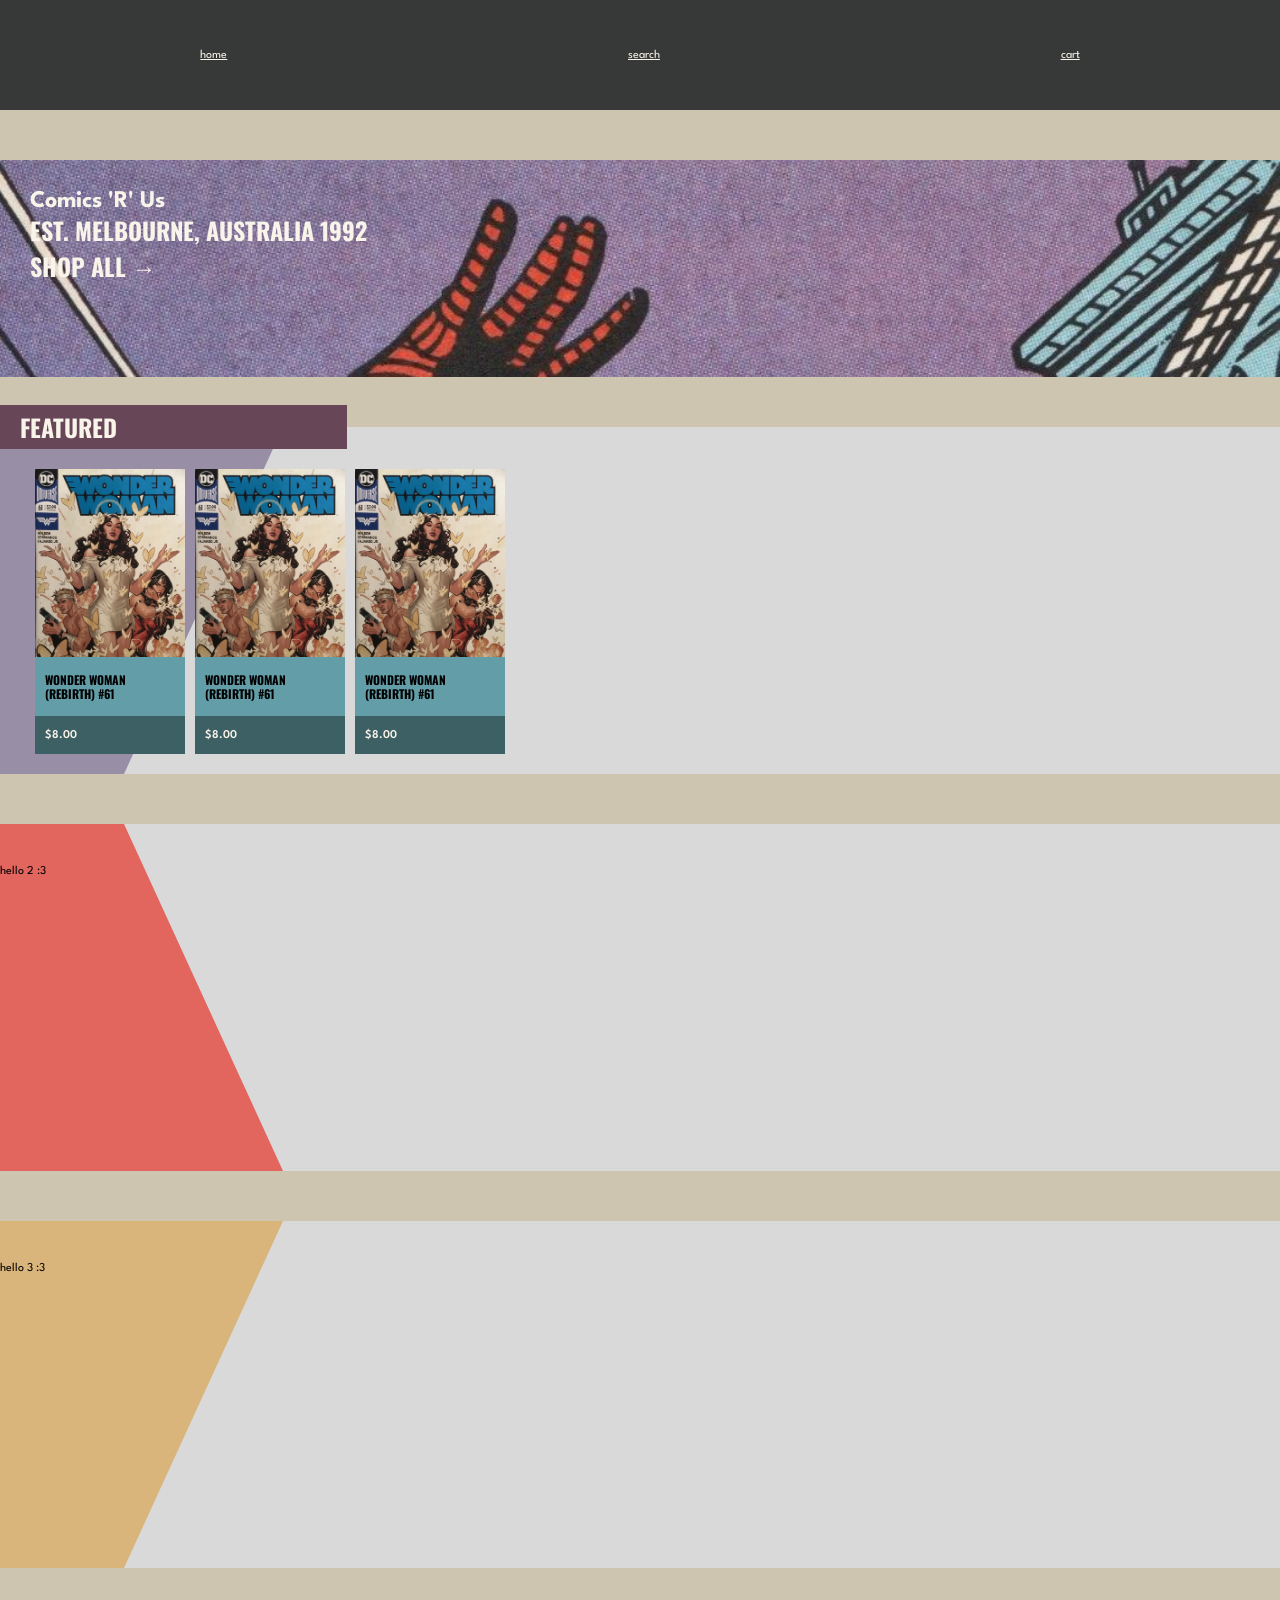
<file: index.html>
<!DOCTYPE html>
<html lang="en">

<head>
    <meta charset="UTF-8">
    <meta name="viewport" content="width=device-width, initial-scale=1.0">
    <title>Homepage - Comics 'R' Us</title>
    <link rel="stylesheet" href="main.css">
    <link rel="preconnect" href="https://fonts.googleapis.com">
    <link rel="preconnect" href="https://fonts.gstatic.com" crossorigin>
    <link
        href="https://fonts.googleapis.com/css2?family=League+Spartan:wght@100..900&family=Oswald:wght@200..700&display=swap"
        rel="stylesheet">
</head>

<body>
    <header>
        <nav>
            <!-- placeholders lol -->
            <p>
                <a href="index.html">home</a>
                <a href="dc-comics.html">search</a>
                <a href="cart.html">cart</a>
            </p>
        </nav>
    </header>
    <main>
        <section class="banner">
            <h1>Comics 'R' Us</h1>
            <h2>est. Melbourne, Australia 1992</h2>
            <h2>Shop All →</h2>
        </section>
        <section class="category variant-1">
            <div class="heading">
                <h2>Featured</h2>
            </div>
            <div class="card-x-scroll">
                <div class="card">
                    <img src="assets/wonder-woman-61.webp" alt="wonder woman 61 cover">
                    <div class="title">
                        <h3>Wonder Woman (Rebirth) #61</h3>
                    </div>
                    <div class="price">
                        <p>$8.00</p>
                    </div>
                </div>
                <div class="card">
                    <img src="assets/wonder-woman-61.webp" alt="wonder woman 61 cover">
                    <div class="title">
                        <h3>Wonder Woman (Rebirth) #61</h3>
                    </div>
                    <div class="price">
                        <p>$8.00</p>
                    </div>
                </div>
                <div class="card">
                    <img src="assets/wonder-woman-61.webp" alt="wonder woman 61 cover">
                    <div class="title">
                        <h3>Wonder Woman (Rebirth) #61</h3>
                    </div>
                    <div class="price">
                        <p>$8.00</p>
                    </div>
                </div>
            </div>
        </section>
        <section class="category variant-2">
            <p>hello 2 :3</p>
        </section>
        <section class="category variant-3">
            <p>hello 3 :3</p>
        </section>
    </main>
</body>

</html>
</file>
<file: main.css>
/* GENERAL STYLES */
/* there are hard-coded values. ignore them for now i promise i will change them eventually <3 */
html,
body,
section,
div,
h1,
h2,
h3,
p {
    margin: 0;
    box-sizing: border-box;
}

:root {
    /* colors */
    --main-bg-color: #CDC5B0;
    --header-bg-color: #373938;
    --main-heading-text-color: #F8F4EA;
    --main-body-text-color: #000000;
    --category-bg-color-shared: #D9D9D9;
    --category-bg-color-1: #988EA6;
    --category-bg-color-2: #E2655E;
    --category-bg-color-3: #D9B57C;
    --card-bg-color-1: #639EA8;
    --card-bg-color-2: #3D6065;

    /* fonts */
    --heading-font: 'Oswald', sans-serif;
    --body-font: 'League Spartan', sans-serif;

    /* font weights */
    --semi-bold: 600;
    --bold: 700;
}

html,
body {
    background-color: var(--main-bg-color);
    font-family: var(--body-font);
}

header {
    background-color: var(--header-bg-color);
    height: 110px;
}

/* these are placeholders i can't be bothered rn */
nav>p {
    display: flex;
    justify-content: space-around;
    align-items: center;
    height: 110px;
}

nav>p>a {
    color: var(--main-heading-text-color);
}

/* end placeholders */

h2,
h3 {
    font-family: var(--heading-font);
    font-weight: var(--bold);
    text-transform: uppercase;
}

h3 {
    font-size: 12px;
    line-height: 110%;
}

p {
    font-size: 12px;
}

/* UTILITIES */
/* product cards */
.card {
    position: relative;
    white-space: normal;
    height: 285px;
    width: 150px;
}

.card>img {
    display: block;
    object-fit: cover;
    object-position: 0% 0%;
    width: 150px;
    height: 188px;
}

.card>div.title {
    background-color: var(--card-bg-color-1);
    display: flex;
    align-items: center;
    padding: 10px;
    height: 59px;
}

.card>div.price {
    background-color: var(--card-bg-color-2);
    color: var(--main-heading-text-color);
    font-weight: var(--semi-bold);
    display: flex;
    align-items: center;
    padding: 10px;
    height: 38px;
}

.card-x-scroll {
    display: flex;
    overflow-x: scroll;
    white-space: nowrap;
    gap: 10px;
    padding: 0 35px;
}

/* SITEWIDE */

/* PAGE-SPECIFIC - HOMEPAGE */
.banner {
    background-image: url("assets/banner.jpg");
    background-size: cover;
    background-repeat: no-repeat;
    color: var(--main-heading-text-color);

    /* scuffed lol sorry i just want to make it look reasonable for now */
    width: 100vw;
    height: 217px;
    padding: 30px;
    margin: 50px 0;
}

/* category sections */
.category {
    background-color: var(--category-bg-color-shared);
    display: flex;
    position: relative;

    /* temp */
    box-sizing: border-box;
    height: 347px;
    padding: 42px 0 20px;
    margin: 50px 0;
}

/* this is so horrid i don't know how to do this any better i'll figure it out later lollllll */
.category.variant-1::before {
    display: inline-block;
    position: absolute;
    background-color: var(--category-bg-color-1);
    content: '';

    /* temp */
    height: 347px;
    width: 318px;
    margin: -42px -35px;

    clip-path: polygon(0% 0%, 100% 0%, 50% 100%, 0% 100%);
}

.category.variant-2::before {
    display: inline-block;
    position: absolute;
    background-color: var(--category-bg-color-2);
    content: '';

    /* temp */
    height: 347px;
    width: 318px;
    margin: -42px -35px;

    clip-path: polygon(0% 0%, 50% 0%, 100% 100%, 0% 100%);
}

.category.variant-3::before {
    display: inline-block;
    position: absolute;
    background-color: var(--category-bg-color-3);
    content: '';

    /* temp */
    height: 347px;
    width: 318px;
    margin: -42px -35px;

    clip-path: polygon(0% 0%, 100% 0%, 50% 100%, 0% 100%);
}

/* i'm just testing stuff here */
.category .heading {
    position: absolute;
    top: -22px;
    left: 0;
    width: 347px;
    padding: 10px 20px;
    height: 44px;
    background-color: #674657;
    color: var(--main-heading-text-color);
    display: flex;
    align-items: center;
}

.category p {
    position: relative;
}
</file>
